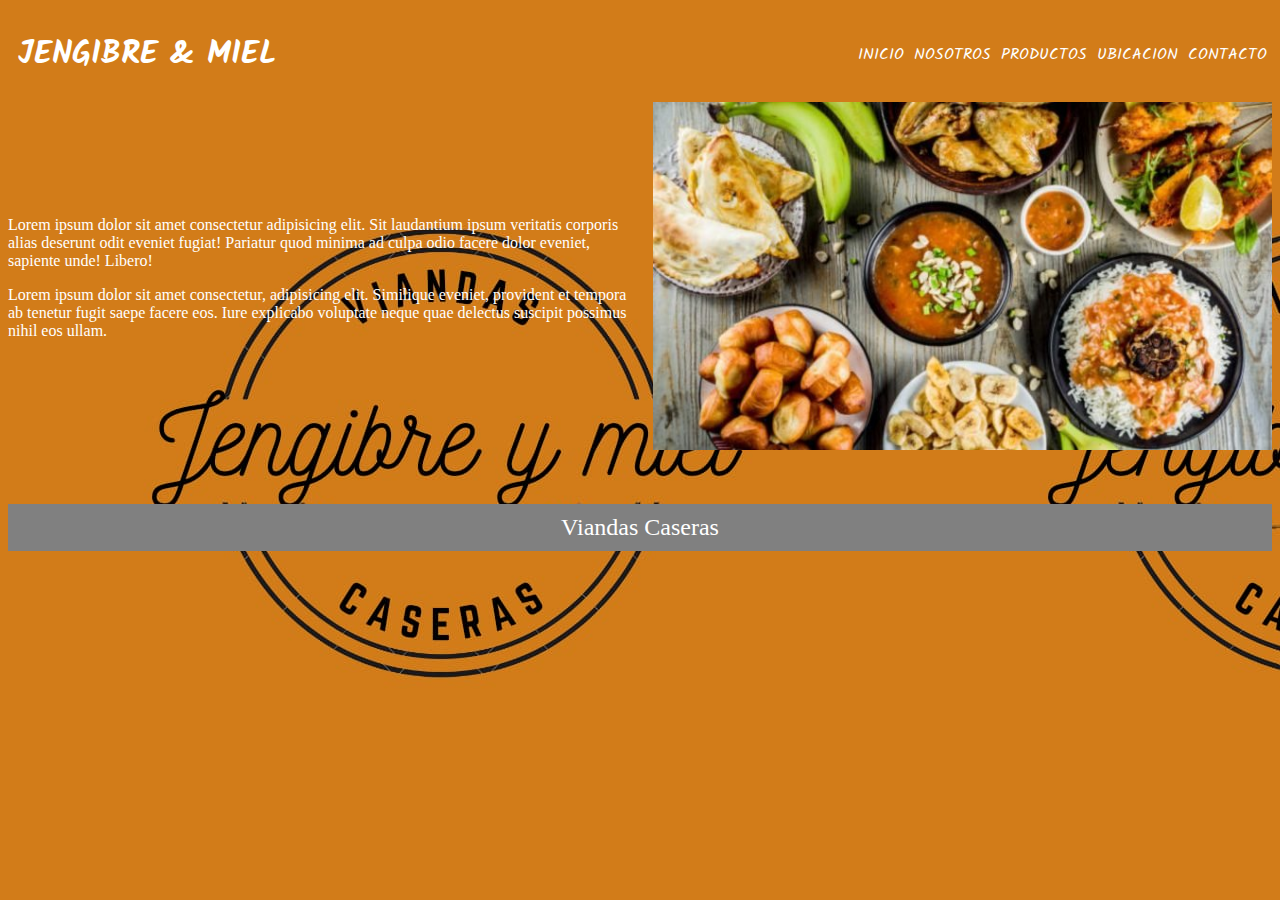
<file: index.html>
<!DOCTYPE html>
<html lang="en">
<head>
    <meta charset="UTF-8">
    <meta http-equiv="X-UA-Compatible" content="IE=edge">
    <meta name="viewport" content="width=device-width, initial-scale=1.0">
    <title>Jengibre y Miel - Viandas caseras</title>
    <link rel="stylesheet" href="./estilos-css/style.css">
    <link rel="preconnect" href="https://fonts.googleapis.com">
    <link
    rel="stylesheet"
    href="https://cdnjs.cloudflare.com/ajax/libs/animate.css/4.1.1/animate.min.css"
  />
<link rel="preconnect" href="https://fonts.gstatic.com" crossorigin>
<link href="https://fonts.googleapis.com/css2?family=Kalam:wght@700&family=Oswald:wght@300&display=swap" rel="stylesheet">
</head>
<body id="body">
    
    <header id="header">
        <h1 class="titulo animate__animated animate__backInRight">Jengibre & Miel</h1>
        <nav>
            <ul class="menu">
                <li><a href="index.html">Inicio</a></li>
                <li><a href="paginas/nosotros.html">Nosotros</a></li>
                <li><a href="paginas/productos.html">Productos</a></li>
                <li><a href="paginas/ubicacion.html">Ubicacion</a></li>
                <li><a href="paginas/contacto.html">Contacto</a></li>
            </ul>
        </nav>
    </header>
    
    <section id="section">
        <div>
            <p>Lorem ipsum dolor sit amet consectetur adipisicing elit. Sit laudantium ipsum veritatis corporis alias deserunt odit eveniet fugiat! Pariatur quod minima ad culpa odio facere dolor eveniet, sapiente unde! Libero!</p>
            <p>Lorem ipsum dolor sit amet consectetur, adipisicing elit. Similique eveniet, provident et tempora ab tenetur fugit saepe facere eos. Iure explicabo voluptate neque quae delectus suscipit possimus nihil eos ullam.</p>
        </div>

        <main>
            <img  class="imagenIndex" src="imagenes/asi-son-las-comidas-y-platos-mas-tipicos-de-africa-655x368.jpg">   
        </main>
        
    </section>
        
    <footer id="footer">
         Viandas Caseras
    </footer>


</body>
</html>
</file>
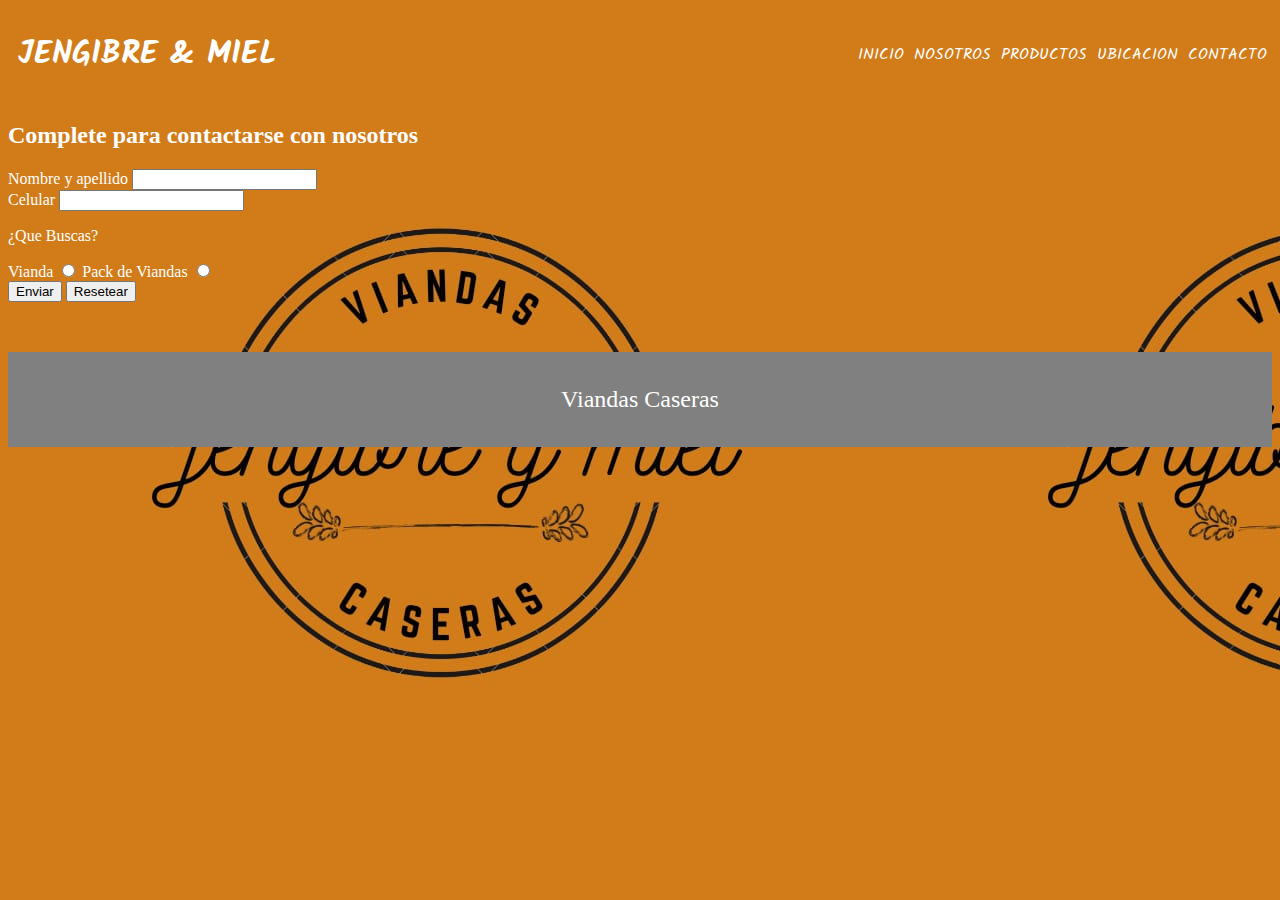
<file: paginas/contacto.html>
<!DOCTYPE html>
<html lang="en">
<head>
    <meta charset="UTF-8">
    <meta http-equiv="X-UA-Compatible" content="IE=edge">
    <meta name="viewport" content="width=device-width, initial-scale=1.0">
    <link rel="stylesheet" href="../estilos-css/style.css">
    <link
    rel="stylesheet"
    href="https://cdnjs.cloudflare.com/ajax/libs/animate.css/4.1.1/animate.min.css"
  />
    <title>Contactanos!</title>
    <link href="https://fonts.googleapis.com/css2?family=Kalam:wght@700&family=Oswald:wght@300&display=swap" rel="stylesheet">

</head>
<body id="body">

    <header id="header">
        <h1 class="titulo animate__animated animate__backInRight">Jengibre & Miel</h1>
        <nav>
            <ul class="menu">
                <li><a href="../index.html">Inicio</a></li>
                <li><a href="nosotros.html">Nosotros</a></li>
                <li><a href="productos.html">Productos</a></li>
                <li><a href="ubicacion.html">Ubicacion</a></li>
                <li><a href="contacto.html">Contacto</a></li>
            </ul>
        </nav>    
    </header>

    <main>
        <form><!--Formulario de contacto-->
            <h2>Complete para contactarse con nosotros</h2>
            <div>
                <label for="Nombre y apellido">Nombre y apellido</label>
                <input type="text" name="Nombre y apellido">
            </div>
            <div>
                <label for="Numero de contacto">Celular</label>
                <input type="number" name="Numero de contacto">
            </div>
        
            <p>¿Que Buscas?</p>
            <div> <!--Opciones a elegir-->
                <label for="viandas">Vianda</label>
                <input type="radio" name="viandas" id="viandas">
            
                <label for="viandas (pack)">Pack de Viandas</label>
                <input type="radio" name="viandas" id="viandas">
            </div>
            <div><!--botones-->
                <input type="submit" value="Enviar">
                <input type="reset" value="Resetear">
            </div>    
        
        </form>
    
    </main>

    <footer id="footer">
        <p> Viandas Caseras </p>
    </footer>
    
</body>
</html>
</file>
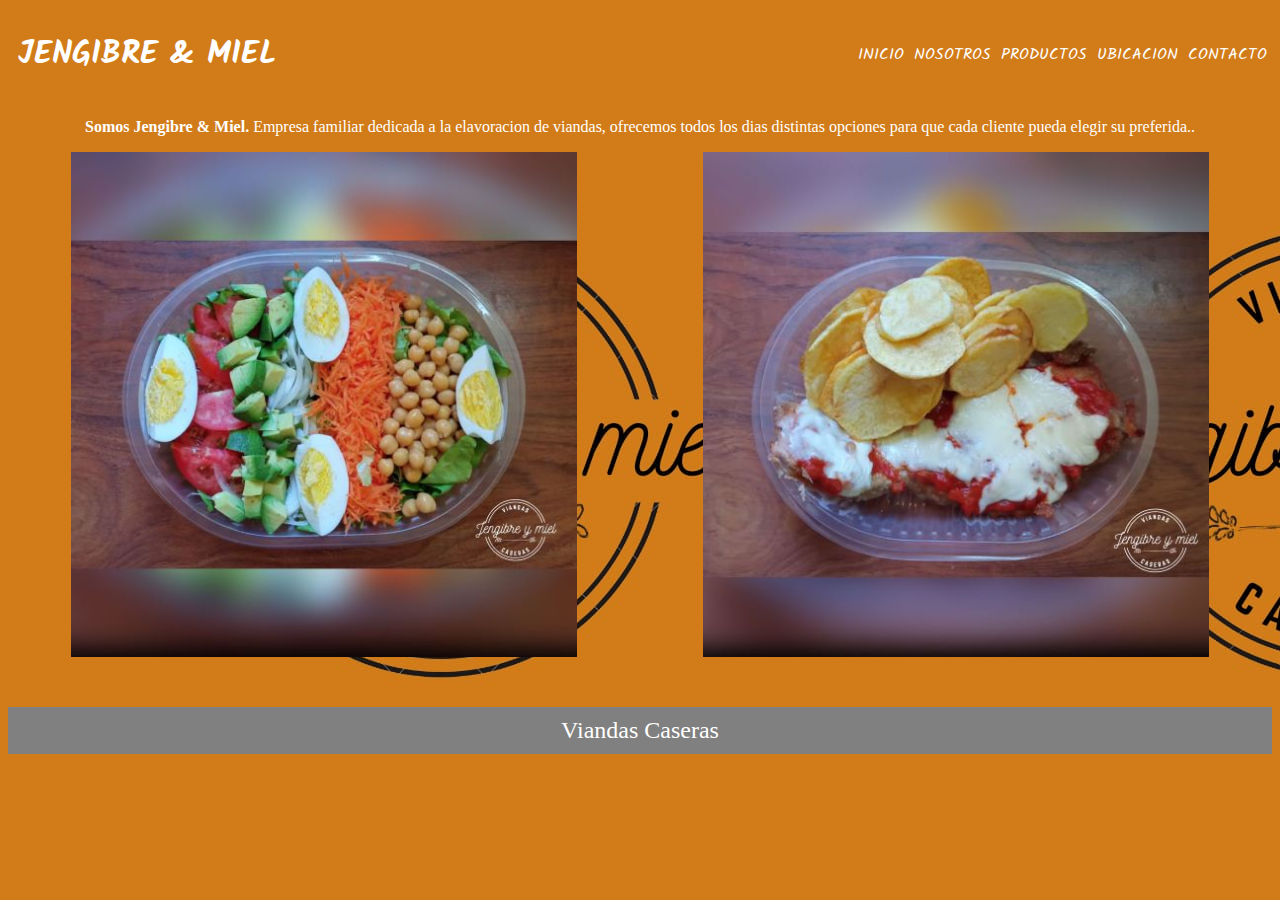
<file: paginas/nosotros.html>
<!DOCTYPE html>
<html lang="en">
<head>
    <meta charset="UTF-8">
    <meta http-equiv="X-UA-Compatible" content="IE=edge">
    <meta name="viewport" content="width=device-width, initial-scale=1.0">
    <link rel="stylesheet" href="../estilos-css/style.css">
    <link
    rel="stylesheet"
    href="https://cdnjs.cloudflare.com/ajax/libs/animate.css/4.1.1/animate.min.css"
  />
    <link href="https://fonts.googleapis.com/css2?family=Kalam:wght@700&family=Oswald:wght@300&display=swap" rel="stylesheet">
    <title>Quienes somos?</title>
</head>
<body id="body">

    <header id="header">
        <h1 class="titulo animate__animated animate__backInRight">Jengibre & Miel</h1>
        <nav>
            <ul class="menu">
                <li><a href="../index.html">Inicio</a></li>
                <li><a href="nosotros.html">Nosotros</a></li>
                <li><a href="productos.html">Productos</a></li>
                <li><a href="ubicacion.html">Ubicacion</a></li>
                <li><a href="contacto.html">Contacto</a></li>
            </ul>
        </nav>    
    </header>
    <section id="sectionNosotros">
        <p class="texto"><strong>Somos Jengibre & Miel.</strong> Empresa familiar dedicada a la elavoracion de viandas, ofrecemos todos los dias distintas opciones para que cada cliente pueda elegir su preferida.. </p>        
        <img class="imagen1" src="../imagenes/imgprueba.jpeg" alt="">
        <img class="imagen" src="../imagenes/vianda2prueba.jpeg" alt=""> 
    </section>
    <footer id="footer">
        Viandas Caseras
    </footer>

    
</body>
</html>
</file>
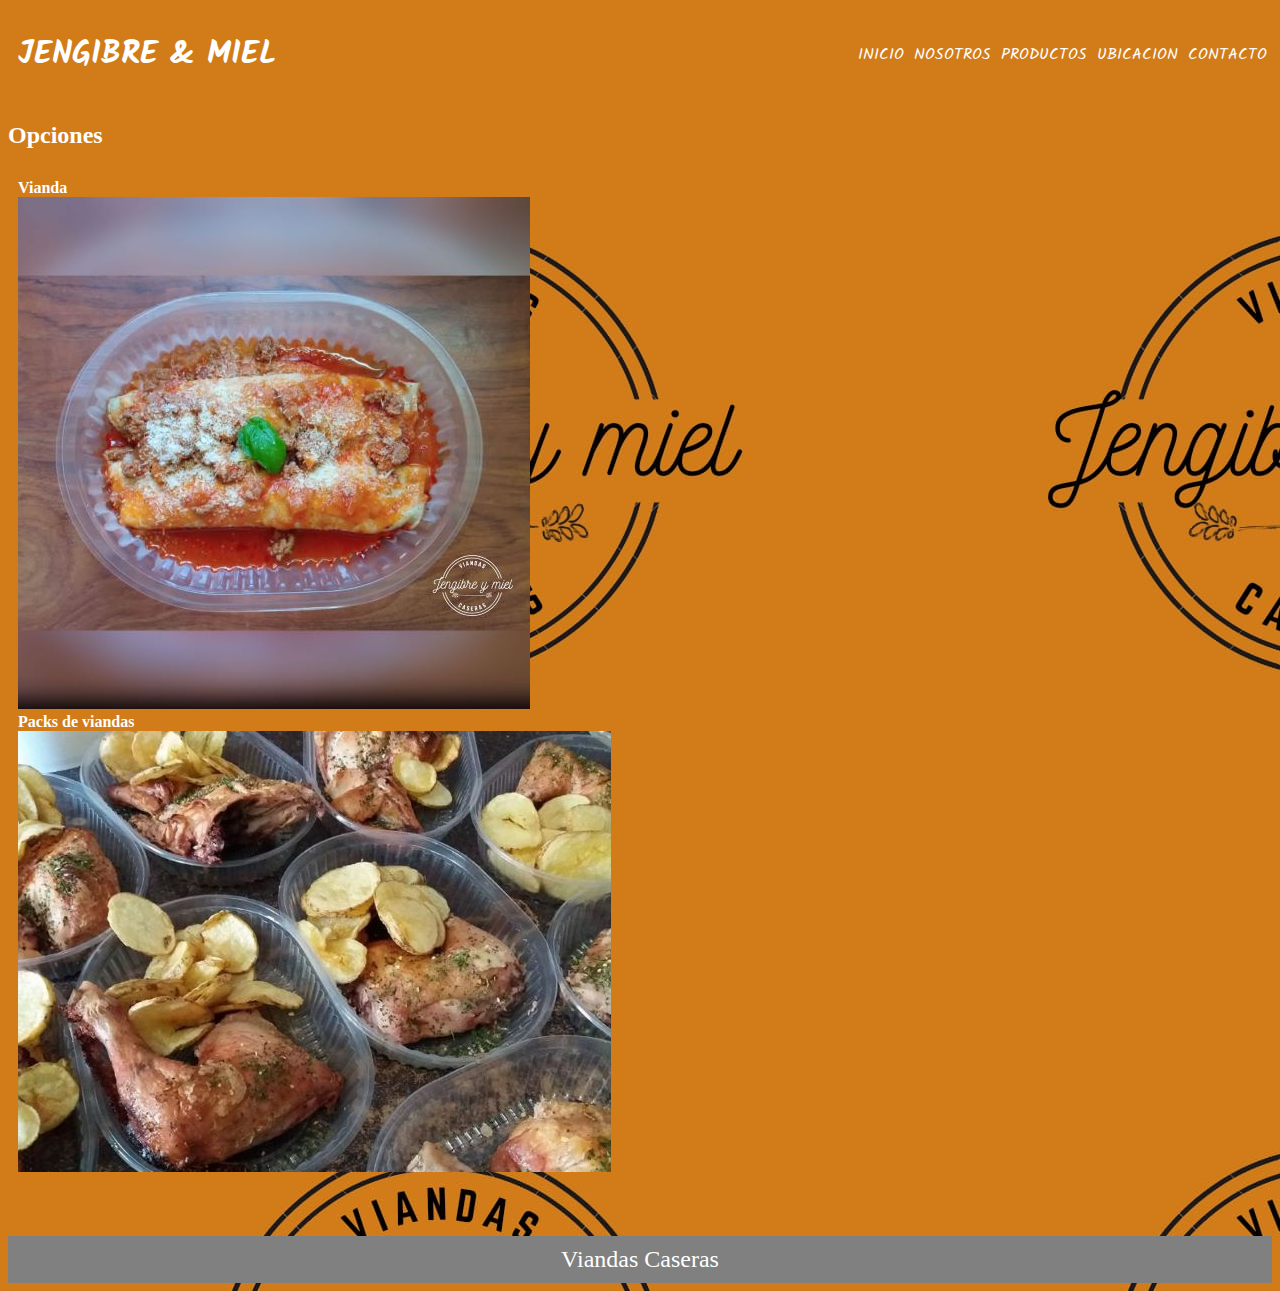
<file: paginas/productos.html>
<!DOCTYPE html>
<html lang="en">
<head>
    <meta charset="UTF-8">
    <meta http-equiv="X-UA-Compatible" content="IE=edge">
    <meta name="viewport" content="width=device-width, initial-scale=1.0">
    <link rel="stylesheet" href="../estilos-css/style.css">
    <link
    rel="stylesheet"
    href="https://cdnjs.cloudflare.com/ajax/libs/animate.css/4.1.1/animate.min.css"
  />
    <link href="https://fonts.googleapis.com/css2?family=Kalam:wght@700&family=Oswald:wght@300&display=swap" rel="stylesheet">
    <title>Viandas Caseras</title>
 </head>
<body id="body">

    <header id="header">
        <h1 class="titulo animate__animated animate__backInRight">Jengibre & Miel</h1>
        <nav>
            <ul class="menu">
                <li><a href="../index.html">Inicio</a></li>
                <li><a href="nosotros.html">Nosotros</a></li>
                <li><a href="productos.html">Productos</a></li>
                <li><a href="ubicacion.html">Ubicacion</a></li>
                <li><a href="contacto.html">Contacto</a></li>
            </ul>
        </nav>
    </header>
    
    <h2>Opciones</h2>
    <main id="tableProductos">
        <tr><strong>Vianda</strong></tr>
            <div><img class="imgProd" src="../imagenes/vianda1111.jpeg" alt=""></div>
        <tr><strong>Packs de viandas</strong></tr>
            <div><img class="imgProd" src="../imagenes/viandasok.jpg" alt=""></div>
    </main>
    <footer id="footer">
        Viandas Caseras
    </footer>
    
</body>
</html>
</file>
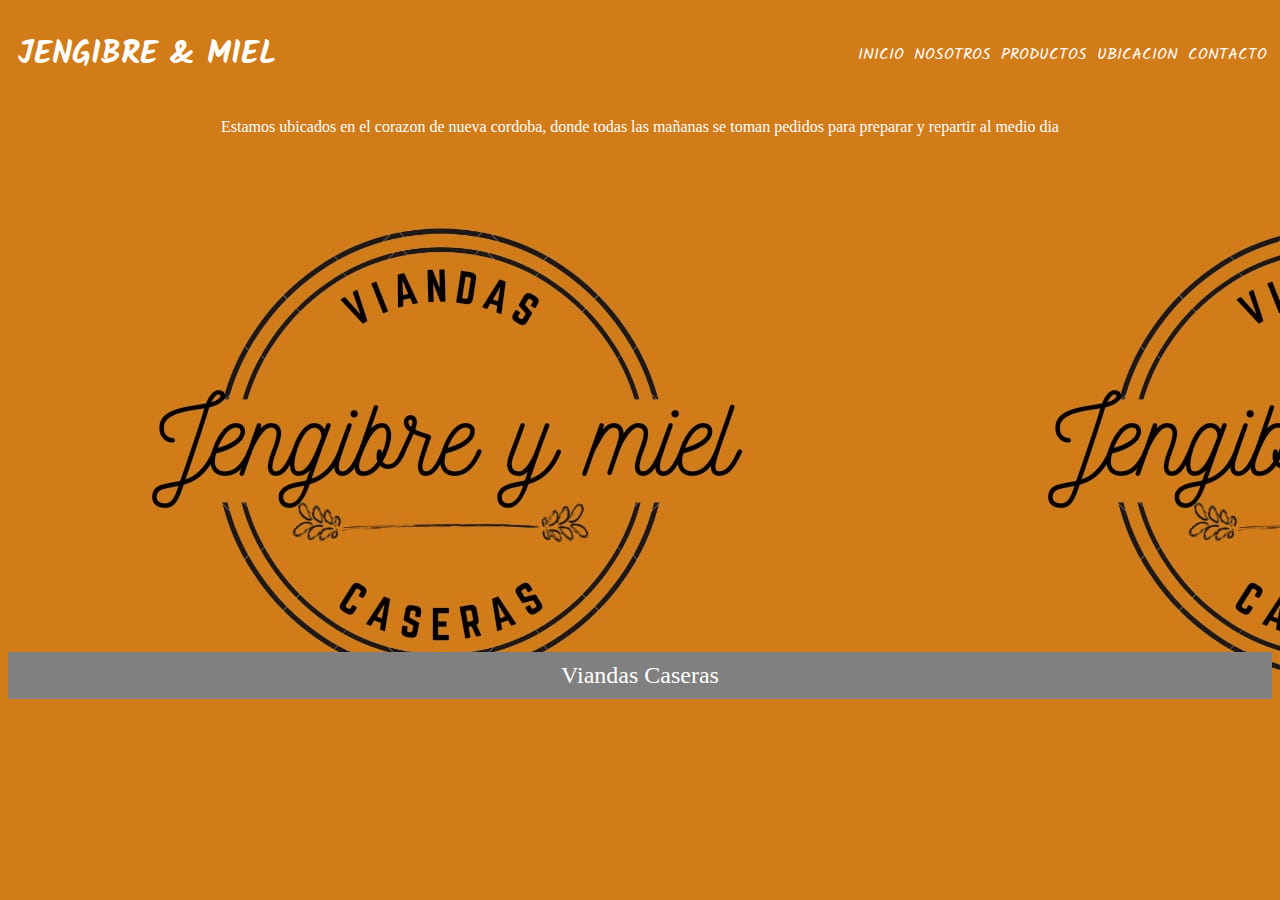
<file: paginas/ubicacion.html>
<!DOCTYPE html>
<html lang="en">
<head>
    <meta charset="UTF-8">
    <meta http-equiv="X-UA-Compatible" content="IE=edge">
    <meta name="viewport" content="width=device-width, initial-scale=1.0">
    <link rel="stylesheet" href="../estilos-css/style.css">
    <link
    rel="stylesheet"
    href="https://cdnjs.cloudflare.com/ajax/libs/animate.css/4.1.1/animate.min.css"
  />
    <title>Inicio</title>
    <link href="https://fonts.googleapis.com/css2?family=Kalam:wght@700&family=Oswald:wght@300&display=swap" rel="stylesheet">

</head>
<body id="body">

    <header id="header">
        <h1 class="titulo animate__animated animate__backInRight">Jengibre & Miel</h1>
        <nav>
            <ul class="menu">
                <li><a href="../index.html">Inicio</a></li>
                <li><a href="nosotros.html">Nosotros</a></li>
                <li><a href="productos.html">Productos</a></li>
                <li><a href="ubicacion.html">Ubicacion</a></li>
                <li><a href="contacto.html">Contacto</a></li>
            </ul>
        </nav>
    </header>
    
    <main id="ubicacion">
        <p> Estamos ubicados en el corazon de nueva cordoba, donde todas las mañanas se toman pedidos para preparar y repartir al medio dia </p>
        <iframe class="mapa" src="https://www.google.com/maps/embed?pb=!1m18!1m12!1m3!1d3404.790241647104!2d-64.19048088515792!3d-31.41990480356544!2m3!1f0!2f0!3f0!3m2!1i1024!2i768!4f13.1!3m3!1m2!1s0x9432a32dcf5d747f%3A0x40373220b29140ac!2sPatio%20Olmos%20Shopping!5e0!3m2!1ses-419!2sar!4v1637611624823!5m2!1ses-419!2sar" width="600" height="450" style="border:0;" allowfullscreen="" loading="lazy"></iframe>
    </main>
    <footer id="footer">
        Viandas Caseras
    </footer>

</body>
</html>
</file>
<file: estilos-css/style.css>
#body {
    background-image:url(../imagenes/logo.jpeg);
    color: white;
    font-family: cursive;
}    

/*menu*/
#header {
    display: grid;
    grid-template-columns: 29% 69%;
    column-gap: 2%;
    align-items: center;
    font-family: 'Kalam', cursive;
    text-transform: uppercase;
    width: 100%;
    height: auto;
}    

ul.menu{
    display: flex;
    justify-content: right;
    list-style: none;
    
}    

ul.menu li a{
    text-decoration: none;
    color: white;
    padding: 5px;
}
ul.menu li a:hover{
    background-color: grey;
}
.titulo{
    display: flex;
    text-justify:distribute;
    margin-left: 10px;
}

/*menu*/

/*section index*/
#section {
    display: grid;
    grid-template-columns: 49% 49%;
    gap: 2%;
    align-items: center;
    width: 100%;
    height: auto;
}
main img.imagenIndex{
    width: 100%;
    height: auto;
}

/*section index*/

/*Footer*/
#footer {
    display: flex;
    justify-content: center;
    font-size:x-large;
    background-color: gray;
    padding: 10px;
    margin-top: 50px;
}
/*Footer*/

/*section Nosotros*/
#sectionNosotros{
    display: grid;
    justify-items: center;
    grid-template-areas:
    "texto texto"
    "imagen1 imagen"
}
.imagen1{
    grid-area:imagen1;
    width: 80%;
    height: auto;
   
}
.imagen{
    grid-area: imagen;
    width: 80%;
    height: auto;
    
}
.texto{
    grid-area: texto;
}

/*section Nosotros*/

/*Tabla productos*/
#tableProductos{
    display: grid;
    grid-template-rows: auto auto auto auto;
    padding: 10px;
}
main div img.imgProd{
    max-width: 80%;
    height: auto;
}

/*Tabla productos*/

/*ubicacion*/
#ubicacion {
    display: grid;
    grid-template-rows: auto auto;
    justify-items: center;
}
.mapa{
    max-width: 70%;
}
iframe.mapa:hover{
    width: 90%;
    transition-duration: 2s;
}

/*ubicacion*/


@media screen and (max-width: 768px) {
    body header#header {
        grid-template-areas:
        "titulo titulo"
        "menu menu"
        ;
    }
    .menu{
        grid-area: menu;
    }
    ul.menu{
        display: flex;
        justify-content:flex-start;

    }
    .titulo{
        grid-area:titulo;
        max-width: 70%;
        height: auto;
    }
    #section{
        display: flex;
        flex-direction: column;
    }
    #sectionNosotros{
        display: flex;
        flex-direction: column;
        gap: 10px;
    }
}
</file>
